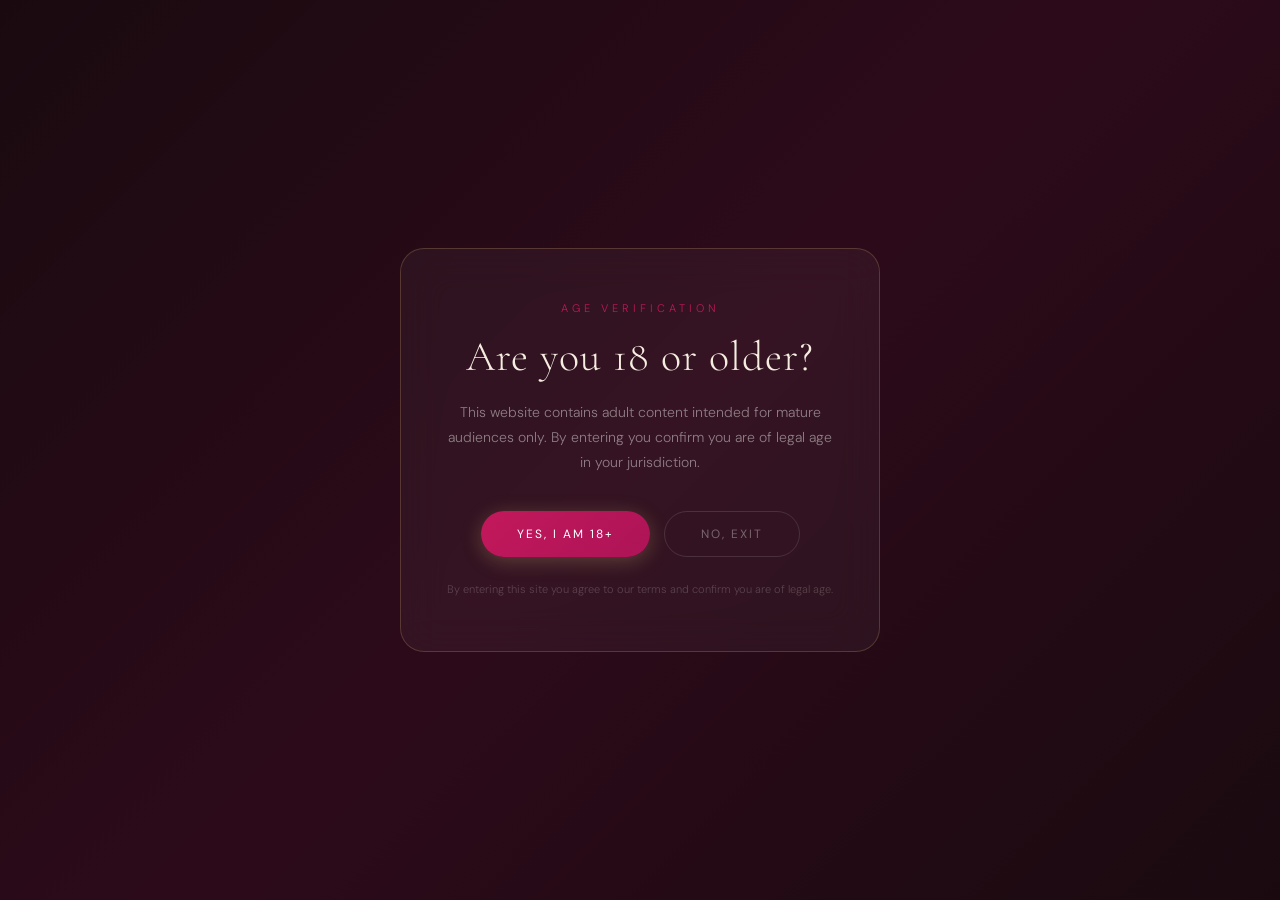
<file: index.html>
<!doctype html>
<html lang="en">
  <head>
    <meta charset="UTF-8" />
    <link rel="icon" type="image/svg+xml" href="/favicon.svg" />
    <link rel="icon" type="image/svg+xml" sizes="32x32" href="/favicon-32x32.svg" />
    <link rel="shortcut icon" href="/favicon.svg" />
    <link rel="apple-touch-icon" href="/icons/icon-192.png" />
    <link rel="manifest" href="/manifest.json" />
    <meta name="theme-color" content="#c2185b" />
    <meta name="apple-mobile-web-app-capable" content="yes" />
    <meta name="apple-mobile-web-app-status-bar-style" content="black-translucent" />
    <meta name="apple-mobile-web-app-title" content="Shree Soni" />
    <meta name="viewport" content="width=device-width, initial-scale=1.0" />

    <!-- PRIMARY SEO -->
    <title>Shree Soni | Indian Escort & Companion in Australia</title>
    <meta name="description" content="Shree Soni is a premium Indian escort and companion based in the Australia. Available for incall & outcall across Australia. Discreet, elegant and genuine GFE experience." />
    <meta name="keywords" content="escort Australia, Indian escort Australia, Indian call girl Australia, Indian Indian companion Australia, GFE Australia, outcall escort Australia, incall Asian escort Australia, escort near me Australia, luxury escort Australia, high class elite companion Australia, dinner date escort Australia, overnight escort Australia, travel companion Australia, FMTY escort Australia, desi escort Australia, desi call girl Australia, South Asian escort Australia, Indian girlfriend experience Australia, Indian Indian verified escort Australia, discreet escort Australia, genuine escort Australia, escort for couples Australia, independent escort Australia, premium escort Australia" />
    <meta name="robots" content="index, follow" />
    <meta name="author" content="Shree Soni" />
    <link rel="canonical" href="https://shree-soniescort.com" />

    <!-- GEO TARGETING - AUSTRALIA -->
    <meta name="geo.region" content="AU" />
    <meta name="geo.placename" content="Australia" />
    <meta name="geo.position" content="-33.8688;151.2093" />
    <meta name="ICBM" content="-33.8688, 151.2093" />
    <meta name="language" content="en-AU" />
    <meta name="content-language" content="en-AU" />

    <!-- OPEN GRAPH -->
    <meta property="og:type" content="website" />
    <meta property="og:url" content="https://shree-soniescort.com" />
    <meta property="og:title" content="Shree Soni | Indian Escort & Companion in Australia" />
    <meta property="og:description" content="Premium Indian escort based in the Australia. Offering GFE, incall & outcall across Australia. Discreet & genuine." />
    <meta property="og:image" content="https://shree-soniescort.com/og-image.jpg" />
    <meta property="og:locale" content="en_AU" />
    <meta property="og:site_name" content="Shree Soni AU" />

    <!-- TWITTER CARD -->
    <meta name="twitter:card" content="summary_large_image" />
    <meta name="twitter:title" content="Shree Soni | Indian Escort & Companion in Australia" />
    <meta name="twitter:description" content="Premium Indian escort based in the Australia. GFE, incall & outcall across Australia." />
    <meta name="twitter:image" content="https://shree-soniescort.com/og-image.jpg" />

    <!-- SCHEMA.ORG STRUCTURED DATA -->
    <script type="application/ld+json">
    {
      "@context": "https://schema.org",
      "@type": "Person",
      "name": "Shree Soni",
      "description": "Premium Indian escort and companion based in the Australia. Available for incall and outcall across Australia.",
      "url": "https://shree-soniescort.com",
      "address": {
        "@type": "PostalAddress",
        "addressCountry": "AU",
        "addressLocality": "Australia",
        "addressRegion": "New South Wales"
      },
      "knowsLanguage": ["en", "hi", "pa"],
      "nationality": "Indian",
      "workLocation": {
        "@type": "Place",
        "name": "Australia",
        "address": {
          "@type": "PostalAddress",
          "addressCountry": "AU"
        }
      }
    }
    </script>

    <!-- GOOGLE ANALYTICS -->
    <!-- Replace G-XXXXXXXXXX with your real Measurement ID from analytics.google.com -->
    <script async src="https://www.googletagmanager.com/gtag/js?id=G-XXXXXXXXXX"></script>
    <script>
      window.dataLayer = window.dataLayer || [];
      function gtag(){dataLayer.push(arguments);}
      gtag('js', new Date());
      gtag('config', 'G-XXXXXXXXXX');
    </script>

    <link rel="preconnect" href="https://fonts.googleapis.com" />
    <link rel="preconnect" href="https://fonts.gstatic.com" crossorigin />
    <link href="https://fonts.googleapis.com/css2?family=Cormorant+Garamond:ital,wght@0,300;0,400;0,500;0,600;1,300;1,400&family=DM+Sans:wght@300;400;500&display=swap" rel="stylesheet" />
    <script type="module" crossorigin src="/assets/index-D7etfpUv.js"></script>
    <link rel="stylesheet" crossorigin href="/assets/index--2WCZzsZ.css">
  </head>
  <body>
    <div id="root"></div>
    <script>
      var redirect = sessionStorage.getItem('redirect');
      if (redirect) {
        sessionStorage.removeItem('redirect');
        window.history.replaceState(null, null, redirect);
      }
    </script>
  </body>
</html>
</file>
<file: assets/index--2WCZzsZ.css>
.header{z-index:1000;background:#faf7f2f7;border-bottom:1px solid #c2185b26;width:100%;position:sticky;top:0}.header-inner{justify-content:space-between;align-items:center;max-width:1200px;margin:auto;padding:18px 28px;display:flex}.logo{letter-spacing:2px;color:#1a1a1a;font-family:Cormorant Garamond,serif;font-size:26px;font-style:italic;font-weight:400;text-decoration:none}.nav{align-items:center;gap:44px;display:flex}.nav a{color:#666;letter-spacing:3px;text-transform:uppercase;padding-bottom:3px;font-family:DM Sans,sans-serif;font-size:11px;font-weight:400;text-decoration:none;transition:color .25s;position:relative}.nav a:after{content:"";background:#c2185b;width:0;height:1px;transition:width .3s;position:absolute;bottom:0;left:0}.nav a:hover,.nav a.active{color:#c2185b}.nav a:hover:after,.nav a.active:after{width:100%}.nav-dropdown{position:relative}.nav-more{letter-spacing:3px;text-transform:uppercase;color:#666;cursor:pointer;-webkit-user-select:none;user-select:none;padding-bottom:14px;font-family:DM Sans,sans-serif;font-size:11px;transition:color .25s}.nav-more:hover{color:#c2185b}.dropdown-menu{z-index:200;padding-top:14px;position:absolute;top:100%;right:0}.dropdown-menu-inner{background:#fff;border:1px solid #c9a96e33;border-radius:14px;min-width:160px;padding:10px 0;animation:.18s both dropdown-in;box-shadow:0 12px 40px #0000001a}@keyframes dropdown-in{0%{opacity:0;transform:translateY(-8px)}to{opacity:1;transform:translateY(0)}}.dropdown-menu a{letter-spacing:2px;text-transform:uppercase;color:#555;padding:10px 20px;font-family:DM Sans,sans-serif;font-size:12px;text-decoration:none;transition:color .2s,background .2s;display:block}.dropdown-menu a:hover{color:#c2185b;background:#c9a96e0d}.hamburger{cursor:pointer;background:0 0;border:none;flex-direction:column;gap:5px;padding:4px;display:none}.hamburger span{transform-origin:50%;background:#333;width:24px;height:1.5px;transition:all .3s;display:block}.hamburger.active span:first-child{transform:translateY(6.5px)rotate(45deg)}.hamburger.active span:nth-child(2){opacity:0}.hamburger.active span:nth-child(3){transform:translateY(-6.5px)rotate(-45deg)}.mobile-menu{background:#fdf8f9;border-top:1px solid #c2185b26;max-height:0;transition:max-height .3s;display:none;overflow:hidden}.mobile-menu.show{max-height:400px;display:block}.mobile-menu-grid{grid-template-columns:1fr 1fr;padding:8px 0 12px;display:grid}.mobile-menu-grid a{text-align:center;color:#555;letter-spacing:2.5px;text-transform:uppercase;border-bottom:1px solid #c2185b14;padding:13px 20px;font-family:DM Sans,sans-serif;font-size:11px;text-decoration:none;transition:color .2s,background .2s}.mobile-menu-grid a:nth-child(odd){border-right:1px solid #c2185b14}.mobile-menu-grid a:nth-last-child(-n+2){border-bottom:none}.mobile-menu-grid a:hover,.mobile-menu-grid a.active{color:#c2185b;background:#c2185b0a}@media (width<=768px){.nav{display:none}.hamburger{display:flex}}.footer{-webkit-backdrop-filter:blur(12px);background:#ffffffbf;border-top:1px solid #c2185b33;width:100%;margin-top:auto}.footer-inner{max-width:1200px;margin:auto;padding:48px 28px 32px}.footer-top{justify-content:space-between;align-items:center;gap:24px;margin-bottom:36px;display:flex}.footer-logo{color:#1a1a1a;letter-spacing:2px;margin-bottom:6px;font-family:Cormorant Garamond,serif;font-size:32px;font-style:italic;font-weight:400}.footer-tagline{letter-spacing:3px;text-transform:uppercase;color:#c2185b;font-family:DM Sans,sans-serif;font-size:11px}.footer-nav{flex-wrap:wrap;justify-content:flex-end;gap:24px 36px;max-width:600px;display:flex}.footer-nav a{letter-spacing:3px;text-transform:uppercase;color:#888;font-family:DM Sans,sans-serif;font-size:11px;text-decoration:none;transition:color .25s}.footer-nav a:hover,.footer-nav a.active{color:#c2185b}.footer-divider{align-items:center;gap:16px;margin-bottom:28px;display:flex}.footer-divider:before,.footer-divider:after{content:"";background:linear-gradient(90deg,#0000,#c9a96e66,#0000);flex:1;height:1px}.footer-diamond{background:#c2185b;flex-shrink:0;width:6px;height:6px;transform:rotate(45deg)}.footer-bottom{flex-wrap:wrap;justify-content:space-between;align-items:center;gap:20px;display:flex}.footer-copy{color:#aaa;letter-spacing:.5px;font-family:DM Sans,sans-serif;font-size:12px}.footer-bottom-right{flex-direction:column;align-items:flex-end;gap:6px;display:flex}.footer-privacy{color:#c2185b;letter-spacing:.5px;font-family:DM Sans,sans-serif;font-size:12px;text-decoration:none;transition:opacity .2s}.footer-privacy:hover{opacity:.7}.footer-disclaimer{color:#bbb;text-align:right;max-width:380px;font-family:DM Sans,sans-serif;font-size:11px;line-height:1.6}@media (width<=640px){.footer-top{text-align:center;flex-direction:column;gap:20px}.footer-nav{flex-wrap:wrap;justify-content:center;gap:24px}.footer-bottom{text-align:center;flex-direction:column;gap:10px}.footer-disclaimer{text-align:center;max-width:100%}}.book-cta{z-index:999;color:#fff;cursor:pointer;letter-spacing:2px;text-transform:uppercase;background:#25d366;border:none;border-radius:100px;align-items:center;gap:10px;padding:14px 26px;font-family:DM Sans,sans-serif;font-size:12px;font-weight:400;text-decoration:none;transition:box-shadow .3s,transform .3s;display:flex;position:fixed;bottom:32px;right:32px;box-shadow:0 8px 32px #25d36659}.book-cta:hover{transform:translateY(-2px);box-shadow:0 12px 40px #25d36680}.book-cta-wa{flex-shrink:0;width:18px;height:18px}@media (width<=600px){.book-cta{padding:12px 20px;font-size:11px;bottom:20px;right:20px}}.age-gate{z-index:9999;background:linear-gradient(135deg,#1a0a10 0%,#2d0a1a 50%,#1a0a10 100%);justify-content:center;align-items:center;padding:20px;display:flex;position:fixed;inset:0}.age-gate-box{text-align:center;-webkit-backdrop-filter:blur(20px);backdrop-filter:blur(20px);background:#ffffff0a;border:1px solid #c9a96e40;border-radius:24px;width:100%;max-width:480px;padding:52px 40px;animation:.6s cubic-bezier(.22,1,.36,1) both age-in}@keyframes age-in{0%{opacity:0;transform:scale(.95)translateY(20px)}to{opacity:1;transform:scale(1)translateY(0)}}.age-gate-eyebrow{letter-spacing:4px;text-transform:uppercase;color:#c2185b;margin-bottom:16px;font-family:DM Sans,sans-serif;font-size:11px}.age-gate-box h2{color:#f5ede0;letter-spacing:1px;margin-bottom:18px;font-family:Cormorant Garamond,serif;font-size:42px;font-weight:300}.age-gate-sub{color:#ffffff73;margin-bottom:36px;font-family:DM Sans,sans-serif;font-size:14px;font-weight:300;line-height:1.8}.age-gate-btns{justify-content:center;gap:14px;margin-bottom:24px;display:flex}.age-gate-yes{color:#fff;letter-spacing:2px;text-transform:uppercase;cursor:pointer;background:linear-gradient(135deg,#c2185b,#ad1457);border:none;border-radius:100px;padding:14px 36px;font-family:DM Sans,sans-serif;font-size:12px;transition:box-shadow .3s,transform .3s;box-shadow:0 4px 20px #c9a96e4d}.age-gate-yes:hover{transform:translateY(-2px);box-shadow:0 8px 28px #c9a96e73}.age-gate-no{color:#ffffff59;letter-spacing:2px;text-transform:uppercase;cursor:pointer;background:0 0;border:1px solid #ffffff1f;border-radius:100px;padding:14px 36px;font-family:DM Sans,sans-serif;font-size:12px;transition:color .2s,border-color .2s}.age-gate-no:hover{color:#fff9;border-color:#ffffff40}.age-gate-disclaimer{color:#fff3;font-family:DM Sans,sans-serif;font-size:11px;line-height:1.6}.age-gate-sorry{color:#ffffff80;font-family:Cormorant Garamond,serif;font-size:22px;font-weight:300;line-height:1.7}@media (width<=480px){.age-gate-box{padding:36px 24px}.age-gate-box h2{font-size:32px}.age-gate-btns{flex-direction:column}}.loader{z-index:9998;background:linear-gradient(135deg,#1a0a10,#2d0a1a);justify-content:center;align-items:center;animation:.6s cubic-bezier(.22,1,.36,1) 1.8s both loader-out;display:flex;position:fixed;inset:0}@keyframes loader-out{to{opacity:0;pointer-events:none}}.loader-inner{text-align:center;animation:.7s cubic-bezier(.22,1,.36,1) both loader-in}@keyframes loader-in{0%{opacity:0;transform:translateY(16px)}to{opacity:1;transform:translateY(0)}}.loader-name{color:#f5ede0;letter-spacing:4px;margin-bottom:24px;font-family:Cormorant Garamond,serif;font-size:56px;font-style:italic;font-weight:300}.loader-bar{background:#c9a96e33;border-radius:100px;width:160px;height:1px;margin:0 auto 16px;overflow:hidden}.loader-fill{background:linear-gradient(90deg,#c2185b,#f5d99a);border-radius:100px;height:100%;animation:1.6s cubic-bezier(.22,1,.36,1) both loader-progress}@keyframes loader-progress{0%{width:0%}to{width:100%}}.loader-sub{letter-spacing:4px;text-transform:uppercase;color:#c9a96e99;font-family:DM Sans,sans-serif;font-size:11px}.back-to-top{z-index:998;-webkit-backdrop-filter:blur(10px);backdrop-filter:blur(10px);color:#c2185b;cursor:pointer;opacity:0;pointer-events:none;background:#ffffffd9;border:1px solid #c9a96e4d;border-radius:50%;justify-content:center;align-items:center;width:44px;height:44px;font-size:18px;transition:opacity .3s,transform .3s,box-shadow .3s;display:flex;position:fixed;bottom:32px;left:32px;transform:translateY(10px);box-shadow:0 4px 16px #00000014}.back-to-top.visible{opacity:1;pointer-events:all;transform:translateY(0)}.back-to-top:hover{transform:translateY(-2px);box-shadow:0 8px 24px #c9a96e40}@media (width<=600px){.back-to-top{width:38px;height:38px;font-size:16px;bottom:20px;left:20px}}.progress-bar{z-index:9999;background:linear-gradient(90deg,#c2185b,#f5d99a,#c2185b);border-radius:0 2px 2px 0;height:2px;transition:width .1s linear;position:fixed;top:0;left:0}.cookie-banner{z-index:9000;-webkit-backdrop-filter:blur(16px);backdrop-filter:blur(16px);white-space:nowrap;background:#1a1410f2;border:1px solid #c9a96e33;border-radius:100px;align-items:center;gap:20px;padding:14px 24px;animation:.4s cubic-bezier(.22,1,.36,1) both cookie-in;display:flex;position:fixed;bottom:24px;left:50%;transform:translate(-50%);box-shadow:0 8px 32px #00000040}@keyframes cookie-in{0%{opacity:0;transform:translate(-50%)translateY(16px)}to{opacity:1;transform:translate(-50%)translateY(0)}}.cookie-banner p{color:#ffffff8c;margin:0;font-family:DM Sans,sans-serif;font-size:12px;font-weight:300}.cookie-banner button{color:#fff;letter-spacing:1.5px;text-transform:uppercase;cursor:pointer;background:linear-gradient(135deg,#c2185b,#ad1457);border:none;border-radius:100px;flex-shrink:0;padding:8px 20px;font-family:DM Sans,sans-serif;font-size:11px;transition:box-shadow .2s}.cookie-banner button:hover{box-shadow:0 4px 16px #c9a96e66}@media (width<=600px){.cookie-banner{white-space:normal;text-align:center;border-radius:16px;flex-direction:column;width:calc(100% - 32px);bottom:80px}}.note-popup{z-index:8500;background:#fffffff7;border:1px solid #c9a96e40;border-radius:20px;align-items:flex-start;gap:14px;width:280px;padding:20px 20px 20px 16px;animation:.45s cubic-bezier(.22,1,.36,1) both note-in;display:flex;position:fixed;bottom:90px;right:32px;box-shadow:0 16px 48px #00000024}@keyframes note-in{0%{opacity:0;transform:translateY(20px)scale(.95)}to{opacity:1;transform:translateY(0)scale(1)}}.note-close{color:#bbb;cursor:pointer;background:0 0;border:none;font-size:13px;line-height:1;transition:color .2s;position:absolute;top:10px;right:12px}.note-close:hover{color:#888}.note-avatar{color:#fff;background:linear-gradient(135deg,#c2185b,#ad1457);border-radius:50%;flex-shrink:0;justify-content:center;align-items:center;width:42px;height:42px;font-family:Cormorant Garamond,serif;font-size:20px;font-style:italic;display:flex}.note-content{flex:1;padding-right:16px}.note-name{color:#1a1a1a;align-items:center;gap:6px;margin-bottom:4px;font-family:Cormorant Garamond,serif;font-size:16px;font-weight:500;display:flex}.note-online{background:#4caf7d;border-radius:50%;width:7px;height:7px;animation:2s infinite pulse-green;display:inline-block;box-shadow:0 0 0 2px #4caf7d33}.note-msg{color:#666;margin-bottom:14px;font-family:DM Sans,sans-serif;font-size:13.5px;font-weight:300;line-height:1.6}.note-btn{color:#fff;letter-spacing:1.5px;text-transform:uppercase;background:#25d366;border-radius:100px;padding:9px 18px;font-family:DM Sans,sans-serif;font-size:11px;text-decoration:none;transition:box-shadow .2s,transform .2s;display:inline-block;box-shadow:0 3px 12px #25d3664d}.note-btn:hover{transform:translateY(-1px);box-shadow:0 6px 18px #25d36666}@media (width<=600px){.note-popup{width:auto;bottom:80px;left:16px;right:16px}}.intro-page{max-width:1200px;min-height:100vh;margin:auto;padding:60px 20px 80px}.intro-hero{grid-template-columns:1fr 1fr;align-items:center;gap:80px;margin-bottom:100px;display:grid}.intro-text{text-align:left}.intro-eyebrow{letter-spacing:4px;text-transform:uppercase;color:#c2185b;margin-bottom:16px;font-family:DM Sans,sans-serif;font-size:11px}.intro-text h2{color:#1a1a1a;letter-spacing:1px;margin-bottom:30px;font-family:Cormorant Garamond,serif;font-size:54px;font-weight:300;line-height:1.1}.intro-text h2 em{color:#c2185b;font-style:italic}.intro-divider{align-items:center;gap:12px;margin-bottom:28px;display:flex}.intro-divider:after{content:"";background:linear-gradient(90deg,#f48fb1,#0000);flex:1;height:1px}.intro-divider-dot{background:#c2185b;border-radius:50%;flex-shrink:0;width:6px;height:6px}.intro-text p{color:#555;margin-bottom:18px;font-family:DM Sans,sans-serif;font-size:15.5px;font-weight:300;line-height:2}.intro-text h3{color:#1a1a1a;letter-spacing:.5px;margin:32px 0 14px;font-family:Cormorant Garamond,serif;font-size:24px;font-weight:400}.signature{color:#888;margin-top:36px;font-family:DM Sans,sans-serif;font-size:14px;font-style:italic;line-height:1.8}.signature span{color:#c2185b;margin-top:4px;font-family:Cormorant Garamond,serif;font-size:32px;font-style:italic;font-weight:300;display:block}.intro-image{-webkit-user-select:none;user-select:none;position:relative}.intro-image img{aspect-ratio:3/4;object-fit:cover;object-position:top;border-radius:2px 60px;width:100%;height:auto;display:block;box-shadow:0 20px 60px #0000001f}.intro-image .img-shield{z-index:1;cursor:default;border-radius:2px 60px;position:absolute;inset:0}.intro-image-badge{z-index:2;background:#ffffffeb;border:1px solid #c9a96e4d;border-radius:12px;padding:14px 20px;position:absolute;bottom:30px;left:-20px;box-shadow:0 8px 24px #00000014}.intro-image-badge p{letter-spacing:2px;text-transform:uppercase;color:#c2185b;margin:0 0 2px;font-family:DM Sans,sans-serif;font-size:11px}.intro-image-badge strong{color:#1a1a1a;font-family:Cormorant Garamond,serif;font-size:18px;font-weight:400}.marquee-strip{scrollbar-width:thin;scrollbar-color:#c2185b33 transparent;contain:layout style;background:#fff;border:1px solid #c2185b26;border-radius:12px;width:100%;margin-bottom:80px;padding:20px 24px;overflow:auto hidden;box-shadow:0 4px 20px #c2185b0f}.marquee-strip::-webkit-scrollbar{height:4px}.marquee-strip::-webkit-scrollbar-track{background:0 0}.marquee-strip::-webkit-scrollbar-thumb{background:#c2185b33;border-radius:4px}.marquee-track{will-change:transform;gap:40px;width:max-content;animation:30s linear infinite marquee-scroll;display:flex}.marquee-strip:hover .marquee-track{animation-play-state:paused}@keyframes marquee-scroll{0%{transform:translate(0)}to{transform:translate(-50%)}}.marquee-item{color:#555;letter-spacing:2px;white-space:nowrap;flex-shrink:0;font-family:Cormorant Garamond,serif;font-size:15px;font-style:italic}.timeline-section{margin:0 0 80px}.timeline-eyebrow{letter-spacing:4px;text-transform:uppercase;color:#c2185b;text-align:center;margin-bottom:12px;font-family:DM Sans,sans-serif;font-size:11px}.timeline-title{color:#1a1a1a;text-align:center;letter-spacing:1px;margin-bottom:48px;font-family:Cormorant Garamond,serif;font-size:38px;font-weight:300}.timeline{flex-direction:column;max-width:700px;margin:0 auto;display:flex}.timeline-item{grid-template-columns:90px 32px 1fr;align-items:flex-start;gap:0 20px;display:grid}.timeline-left{text-align:right;padding-top:2px}.timeline-time{color:#c2185b;white-space:nowrap;font-family:Cormorant Garamond,serif;font-size:15px;font-style:italic}.timeline-center{flex-direction:column;align-items:center;display:flex}.timeline-dot{background:#c2185b;border:2px solid #fff;border-radius:50%;flex-shrink:0;width:12px;height:12px;margin-top:4px;box-shadow:0 0 0 3px #c9a96e40}.timeline-line{background:linear-gradient(#c9a96e66,#c9a96e1a);flex:1;width:1px;min-height:48px;margin:6px 0}.timeline-right{padding-bottom:36px}.timeline-right h4{color:#1a1a1a;letter-spacing:.3px;margin-bottom:6px;font-family:Cormorant Garamond,serif;font-size:20px;font-weight:400}.timeline-right p{color:#666;font-family:DM Sans,sans-serif;font-size:14px;font-weight:300;line-height:1.8}.intro-cta{text-align:center;background:linear-gradient(135deg,#1a0a10 0%,#2d0a1a 100%);border-radius:24px;margin-top:80px;padding:64px 32px;position:relative;overflow:hidden}.intro-cta:before{content:"";pointer-events:none;background:radial-gradient(#c9a96e1f 0%,#0000 70%);position:absolute;inset:0}.intro-cta-eyebrow{letter-spacing:4px;text-transform:uppercase;color:#c9a96eb3;margin-bottom:16px;font-family:DM Sans,sans-serif;font-size:11px}.intro-cta h3{color:#f5ede0;letter-spacing:1px;margin-bottom:16px;font-family:Cormorant Garamond,serif;font-size:44px;font-weight:300;line-height:1.2}.intro-cta>p{color:#ffffff73;margin-bottom:36px;font-family:DM Sans,sans-serif;font-size:15px;font-weight:300;line-height:1.8}.intro-cta-btns{flex-wrap:wrap;justify-content:center;gap:14px;display:flex}.intro-cta-primary{color:#fff;letter-spacing:2px;text-transform:uppercase;background:linear-gradient(135deg,#c2185b,#ad1457);border-radius:100px;padding:14px 36px;font-family:DM Sans,sans-serif;font-size:12px;text-decoration:none;transition:transform .3s,box-shadow .3s;box-shadow:0 4px 20px #c9a96e59}.intro-cta-primary:hover{transform:translateY(-2px);box-shadow:0 8px 28px #c9a96e80}.intro-cta-secondary{color:#ffffff8c;letter-spacing:2px;text-transform:uppercase;background:0 0;border:1px solid #ffffff26;border-radius:100px;padding:14px 36px;font-family:DM Sans,sans-serif;font-size:12px;text-decoration:none;transition:color .3s,border-color .3s}.intro-cta-secondary:hover{color:#ffffffd9;border-color:#ffffff59}.last-seen-badge{z-index:2;color:#444;letter-spacing:.5px;background:#ffffffeb;border:1px solid #4caf7d4d;border-radius:100px;align-items:center;gap:8px;padding:8px 16px;font-family:DM Sans,sans-serif;font-size:12px;display:flex;position:absolute;top:24px;right:-16px;box-shadow:0 4px 16px #00000014}.last-seen-dot{background:#4caf7d;border-radius:50%;flex-shrink:0;width:8px;height:8px;animation:2s infinite pulse-green;box-shadow:0 0 0 3px #4caf7d33}.trust-section{text-align:center;margin:0 0 80px}.trust-eyebrow{letter-spacing:4px;text-transform:uppercase;color:#c2185b;margin-bottom:24px;font-family:DM Sans,sans-serif;font-size:11px}.trust-badges{flex-wrap:wrap;justify-content:center;gap:12px;display:flex}.trust-badge{color:#444;background:#ffffffb3;border:1px solid #c9a96e33;border-radius:100px;align-items:center;gap:8px;padding:10px 20px;font-family:DM Sans,sans-serif;font-size:13px;font-weight:400;transition:transform .25s,box-shadow .25s;display:flex;box-shadow:0 2px 12px #b48c3c0f}.trust-badge:hover{transform:translateY(-2px);box-shadow:0 6px 20px #b48c3c1f}.trust-icon{font-size:15px}.section-divider{align-items:center;gap:16px;margin:0 0 80px;display:flex}.section-divider:before,.section-divider:after{content:"";background:linear-gradient(90deg,#0000,#f48fb1,#0000);flex:1;height:1px}.section-divider-diamond{background:#c2185b;flex-shrink:0;width:8px;height:8px;transform:rotate(45deg)}.intro-info{grid-template-columns:1fr 1fr;align-items:center;gap:80px;display:grid}.info-text-side{order:2}.info-image-side{-webkit-user-select:none;user-select:none;order:1;position:relative}.info-image-side img{aspect-ratio:3/4;object-fit:cover;object-position:top;border-radius:60px 2px;width:100%;height:auto;display:block;box-shadow:0 20px 60px #0000001f}.info-image-side .img-shield{z-index:1;cursor:default;border-radius:60px 2px;position:absolute;inset:0}.info-title{color:#1a1a1a;letter-spacing:1px;margin-bottom:8px;font-family:Cormorant Garamond,serif;font-size:42px;font-weight:300}.info-eyebrow{letter-spacing:4px;text-transform:uppercase;color:#c2185b;margin-bottom:32px;font-family:DM Sans,sans-serif;font-size:11px}.info-grid{background:#ffffff8c;border:1px solid #c9a96e33;border-radius:14px;grid-template-columns:1fr 1fr;gap:0;display:grid;overflow:hidden;box-shadow:0 4px 30px #b48c3c0f}.info-cell{color:#444;border-bottom:1px solid #c9a96e1f;border-right:1px solid #c9a96e1f;padding:14px 18px;font-family:DM Sans,sans-serif;font-size:14px;line-height:1.7}.info-cell:nth-child(2n){border-right:none}.info-cell:nth-last-child(-n+2){border-bottom:none}.info-cell.full{border-right:none;grid-column:span 2}.info-cell label{letter-spacing:2.5px;text-transform:uppercase;color:#c2185b;margin-bottom:3px;font-size:10px;font-weight:500;display:block}.why-section{text-align:center;margin:80px 0 60px}.why-eyebrow{letter-spacing:4px;text-transform:uppercase;color:#c2185b;margin-bottom:12px;font-family:DM Sans,sans-serif;font-size:11px}.why-title{color:#1a1a1a;letter-spacing:1px;margin-bottom:40px;font-family:Cormorant Garamond,serif;font-size:38px;font-weight:300}.why-cards{grid-template-columns:repeat(3,1fr);gap:20px;display:grid}.why-card{background:#ffffffa6;border:1px solid #c2185b33;border-radius:18px;padding:36px 26px;transition:transform .3s,box-shadow .3s;box-shadow:0 4px 20px #c2185b0f}.why-card:hover{transform:translateY(-5px);box-shadow:0 16px 40px #c2185b21}.why-icon{color:#c2185b;margin-bottom:16px;font-size:22px;display:block}.why-card h4{color:#1a1a1a;letter-spacing:.5px;margin-bottom:12px;font-family:Cormorant Garamond,serif;font-size:22px;font-weight:400}.why-card p{color:#666;font-family:DM Sans,sans-serif;font-size:14px;font-weight:300;line-height:1.8}.avail-banner{background:#ffffffb3;border:1px solid #c2185b40;border-radius:100px;justify-content:center;align-items:center;gap:12px;max-width:fit-content;margin:0 auto 80px;padding:14px 28px;display:flex;box-shadow:0 4px 20px #c2185b14}.avail-dot{background:#4caf7d;border-radius:50%;flex-shrink:0;width:8px;height:8px;animation:2s infinite pulse-green;box-shadow:0 0 0 3px #4caf7d40}@keyframes pulse-green{0%,to{box-shadow:0 0 0 3px #4caf7d40}50%{box-shadow:0 0 0 7px #4caf7d14}}.avail-banner p{letter-spacing:1.5px;text-transform:uppercase;color:#666;margin:0;font-family:DM Sans,sans-serif;font-size:12px}@media (width<=900px){.intro-page{padding:40px 16px 60px}.intro-hero,.intro-info{grid-template-columns:1fr;gap:36px;margin-bottom:60px}.why-cards{grid-template-columns:1fr}.why-title{font-size:30px}.avail-banner{margin-bottom:50px;padding:12px 20px}.avail-banner p{letter-spacing:1px;font-size:10px}.timeline-title{font-size:28px}.timeline-item{grid-template-columns:70px 24px 1fr}.intro-cta h3{font-size:32px}.intro-cta{padding:48px 24px}.intro-text h2{font-size:38px}.intro-image img{aspect-ratio:4/3;border-radius:2px 40px}.intro-image .img-shield{border-radius:2px 40px}.intro-image-badge{bottom:16px;left:10px}.last-seen-badge{top:16px;right:10px}.info-image-side{order:1}.info-text-side{order:2}.info-image-side img{aspect-ratio:4/3;border-radius:40px 2px}.info-image-side .img-shield{border-radius:40px 2px}.info-title{font-size:32px}.section-divider{margin:0 0 50px}}@media (width<=600px){.intro-text h2{font-size:30px}.intro-text p{font-size:14.5px}.intro-image img{aspect-ratio:1;border-radius:2px 30px}.intro-image .img-shield{border-radius:2px 30px}.intro-image-badge{padding:10px 14px;bottom:12px;left:8px}.info-image-side img{aspect-ratio:1;border-radius:30px 2px}.info-image-side .img-shield{border-radius:30px 2px}.info-title{font-size:28px}.info-grid{grid-template-columns:1fr}.info-cell{border-right:none}.info-cell.full{grid-column:span 1}.info-cell:nth-last-child(-n+2){border-bottom:1px solid #c9a96e1f}.info-cell:last-child{border-bottom:none}}.carousel{aspect-ratio:3/4;-webkit-user-select:none;user-select:none;border-radius:2px 60px;width:100%;position:relative;overflow:hidden;box-shadow:0 20px 60px #00000024}.carousel-track{cursor:grab;width:100%;height:100%;position:relative}.carousel-track:active{cursor:grabbing}.carousel-slide{opacity:0;pointer-events:none;transition:opacity .7s cubic-bezier(.22,1,.36,1);position:absolute;inset:0}.carousel-slide.active{opacity:1;pointer-events:all;z-index:2}.carousel-slide img{object-fit:cover;object-position:top;width:100%;height:100%;display:block}.carousel-btn{z-index:10;-webkit-backdrop-filter:blur(8px);backdrop-filter:blur(8px);color:#fff;cursor:pointer;background:#ffffff26;border:1px solid #fff3;border-radius:50%;justify-content:center;align-items:center;width:44px;height:44px;font-size:28px;line-height:1;transition:background .2s,transform .2s;display:flex;position:absolute;top:50%;transform:translateY(-50%)}.carousel-btn:hover{background:#ffffff47;transform:translateY(-50%)scale(1.05)}.carousel-btn-prev{left:14px}.carousel-btn-next{right:14px}.carousel-dots{z-index:10;gap:7px;display:flex;position:absolute;bottom:16px;left:50%;transform:translate(-50%)}.carousel-dot{cursor:pointer;background:#fff6;border:none;border-radius:50%;width:6px;height:6px;padding:0;transition:background .3s,transform .3s}.carousel-dot.active{background:#c2185b;transform:scale(1.4)}@media (width<=900px){.carousel{aspect-ratio:4/3;border-radius:2px 40px}}@media (width<=600px){.carousel{aspect-ratio:1;border-radius:2px 30px}.carousel-btn{width:36px;height:36px;font-size:22px}}.gallery-page{max-width:1200px;min-height:100vh;margin:auto;padding:60px 20px 80px}.gallery-hero{text-align:center;margin-bottom:52px}.gallery-eyebrow{letter-spacing:4px;text-transform:uppercase;color:#c2185b;margin-bottom:14px;font-family:DM Sans,sans-serif;font-size:11px}.gallery-title{text-align:center;color:#1a1a1a;letter-spacing:2px;margin-bottom:10px;font-family:Cormorant Garamond,serif;font-size:52px;font-weight:300}.gallery-hero-line{justify-content:center;align-items:center;gap:14px;margin-bottom:20px;display:flex}.gallery-hero-line span{background:linear-gradient(90deg,#0000,#c2185b);width:50px;height:1px}.gallery-hero-line span:last-child{background:linear-gradient(270deg,#0000,#c2185b)}.gallery-hero-line em{color:#c2185b;letter-spacing:2px;font-family:Cormorant Garamond,serif;font-size:14px;font-style:italic}.gallery-subtitle{color:#666;max-width:520px;margin:0 auto 24px;font-family:DM Sans,sans-serif;font-size:15px;font-weight:300;line-height:1.85}.gallery-counter{-webkit-backdrop-filter:blur(10px);backdrop-filter:blur(10px);background:#ffffffb3;border:1px solid #c9a96e33;border-radius:100px;align-items:baseline;gap:8px;padding:8px 20px;display:inline-flex}.gallery-counter-num{color:#c2185b;font-family:Cormorant Garamond,serif;font-size:24px;font-weight:300}.gallery-counter-label{letter-spacing:2px;text-transform:uppercase;color:#888;font-family:DM Sans,sans-serif;font-size:11px}.gallery-grid{grid-template-columns:repeat(4,1fr);grid-auto-rows:220px;gap:14px;margin-bottom:80px;display:grid}.gallery-item{-webkit-user-select:none;user-select:none;border-radius:8px;height:100%;position:relative;overflow:hidden}.img-shield{z-index:1;cursor:default;position:absolute;inset:0}.gallery-overlay{z-index:2;opacity:0;pointer-events:none;background:linear-gradient(135deg,#c9a96e40,#1a14104d);justify-content:center;align-items:center;transition:opacity .35s;display:flex;position:absolute;inset:0}.gallery-item:hover .gallery-overlay{opacity:1}.gallery-overlay-icon{color:#fffc;font-size:24px;transition:transform .35s cubic-bezier(.22,1,.36,1);transform:scale(.7)}.gallery-item:hover .gallery-overlay-icon{transform:scale(1)}.gallery-item.big-left,.gallery-item.big-right{grid-area:span 2/span 2}.gallery-item img{object-fit:cover;border-radius:8px;width:100%;height:100%;transition:transform .5s cubic-bezier(.22,1,.36,1);display:block}.gallery-item:hover img{transform:scale(1.06)}.gallery-cta{text-align:center;background:linear-gradient(135deg,#1a0a10,#2d0a1a);border-radius:24px;padding:64px 32px;position:relative;overflow:hidden}.gallery-cta:before{content:"";pointer-events:none;background:radial-gradient(#c9a96e1a 0%,#0000 70%);position:absolute;inset:0}.gallery-cta-eyebrow{letter-spacing:4px;text-transform:uppercase;color:#c9a96eb3;margin-bottom:14px;font-family:DM Sans,sans-serif;font-size:11px}.gallery-cta h3{color:#f5ede0;letter-spacing:1px;margin-bottom:12px;font-family:Cormorant Garamond,serif;font-size:42px;font-weight:300}.gallery-cta>p{color:#fff6;margin-bottom:32px;font-family:DM Sans,sans-serif;font-size:15px;font-weight:300}.gallery-cta-btns{flex-wrap:wrap;justify-content:center;gap:14px;display:flex}.gallery-cta-primary{color:#fff;letter-spacing:2px;text-transform:uppercase;background:linear-gradient(135deg,#c2185b,#ad1457);border-radius:100px;padding:14px 36px;font-family:DM Sans,sans-serif;font-size:12px;text-decoration:none;transition:transform .3s,box-shadow .3s;box-shadow:0 4px 20px #c9a96e59}.gallery-cta-primary:hover{transform:translateY(-2px);box-shadow:0 8px 28px #c9a96e80}.gallery-cta-secondary{color:#ffffff80;letter-spacing:2px;text-transform:uppercase;background:0 0;border:1px solid #ffffff26;border-radius:100px;padding:14px 36px;font-family:DM Sans,sans-serif;font-size:12px;text-decoration:none;transition:color .3s,border-color .3s}.gallery-cta-secondary:hover{color:#ffffffd9;border-color:#ffffff59}@media (width<=900px){.gallery-grid{grid-template-columns:repeat(2,1fr);grid-auto-rows:200px}.gallery-item.big-left,.gallery-item.big-right{grid-area:span 2/span 2}.gallery-title{font-size:38px}.gallery-cta h3{font-size:32px}}@media (width<=600px){.gallery-page{padding:40px 16px 60px}.gallery-grid{grid-template-columns:repeat(2,1fr);grid-auto-rows:220px;gap:8px}.gallery-item.big-left,.gallery-item.big-right{grid-area:span 2/span 2}.gallery-title{font-size:32px}.gallery-cta{padding:44px 20px}.gallery-cta h3{font-size:28px}}.date-page{max-width:860px;min-height:100vh;margin:auto;padding:70px 20px 90px}.date-hero{text-align:center;margin-bottom:64px}.date-eyebrow{letter-spacing:4px;text-transform:uppercase;color:#c2185b;margin-bottom:16px;font-family:DM Sans,sans-serif;font-size:11px}.date-hero h2{color:#1a1a1a;letter-spacing:2px;margin-bottom:10px;font-family:Cormorant Garamond,serif;font-size:52px;font-weight:300;line-height:1.15}.date-hero-line{justify-content:center;align-items:center;gap:14px;margin-bottom:28px;display:flex}.date-hero-line span{background:linear-gradient(90deg,#0000,#c2185b);width:60px;height:1px}.date-hero-line span:last-child{background:linear-gradient(270deg,#0000,#c2185b)}.date-hero-line em{color:#c2185b;letter-spacing:2px;font-family:Cormorant Garamond,serif;font-size:15px;font-style:italic}.date-intro{color:#555;max-width:620px;margin:0 auto;font-family:DM Sans,sans-serif;font-size:15.5px;font-weight:300;line-height:2}.date-quote{text-align:center;background:linear-gradient(135deg,#c9a96e12,#ffffff80);border:1px solid #c9a96e2e;border-radius:20px;margin-bottom:56px;padding:48px 40px;position:relative}.date-quote-mark{color:#c2185b40;margin-bottom:20px;font-family:Cormorant Garamond,serif;font-size:100px;font-weight:300;line-height:.6}.date-quote p{color:#444;letter-spacing:.3px;max-width:580px;margin:0 auto;font-family:Cormorant Garamond,serif;font-size:22px;font-style:italic;font-weight:300;line-height:1.8}.date-section-title{letter-spacing:4px;text-transform:uppercase;color:#c2185b;text-align:center;margin-bottom:28px;font-family:Cormorant Garamond,serif;font-size:13px}.date-cards{grid-template-columns:repeat(3,1fr);gap:16px;margin-bottom:64px;display:grid}.date-card{-webkit-backdrop-filter:blur(10px);backdrop-filter:blur(10px);text-align:center;background:#ffffffa6;border:1px solid #c2185b33;border-radius:16px;padding:28px 22px;transition:transform .3s,box-shadow .3s;box-shadow:0 4px 20px #c2185b0f}.date-card:hover{transform:translateY(-4px);box-shadow:0 12px 36px #c2185b1f}.date-card-icon{margin-bottom:14px;font-size:28px;display:block}.date-card h4{color:#1a1a1a;letter-spacing:.5px;margin-bottom:10px;font-family:Cormorant Garamond,serif;font-size:20px;font-weight:400}.date-card p{color:#666;font-family:DM Sans,sans-serif;font-size:13.5px;font-weight:300;line-height:1.75}.date-etiquette{-webkit-backdrop-filter:blur(12px);backdrop-filter:blur(12px);background:#ffffffa6;border:1px solid #c2185b38;border-radius:20px;margin-bottom:56px;padding:44px 48px;box-shadow:0 4px 30px #c2185b12}.date-etiquette-title{color:#1a1a1a;letter-spacing:1px;margin-bottom:6px;font-family:Cormorant Garamond,serif;font-size:32px;font-weight:300}.date-etiquette-sub{letter-spacing:3px;text-transform:uppercase;color:#c2185b;margin-bottom:32px;font-family:DM Sans,sans-serif;font-size:12px}.etiquette-list{flex-direction:column;gap:0;display:flex}.etiquette-item{border-bottom:1px solid #c2185b1a;align-items:flex-start;gap:18px;padding:16px 0;display:flex}.etiquette-item:last-child{border-bottom:none;padding-bottom:0}.etiquette-item:first-child{padding-top:0}.etiquette-num{color:#c2185b;min-width:28px;font-family:Cormorant Garamond,serif;font-size:22px;font-weight:300;line-height:1.4}.etiquette-item div h5{color:#1a1a1a;letter-spacing:.3px;margin-bottom:4px;font-family:Cormorant Garamond,serif;font-size:18px;font-weight:400}.etiquette-item div p{color:#666;font-family:DM Sans,sans-serif;font-size:14px;font-weight:300;line-height:1.75}.date-closing{text-align:center;background:linear-gradient(135deg,#c9a96e14,#ffffff80);border:1px solid #c2185b40;border-radius:20px;padding:48px 32px;box-shadow:0 4px 24px #c2185b0f}.date-closing h3{color:#1a1a1a;letter-spacing:1px;margin-bottom:14px;font-family:Cormorant Garamond,serif;font-size:36px;font-weight:300}.date-closing p{color:#666;max-width:500px;margin:0 auto 28px;font-family:DM Sans,sans-serif;font-size:15px;font-weight:300;line-height:1.9}.date-closing-sig{color:#c2185b;font-family:Cormorant Garamond,serif;font-size:28px;font-style:italic;font-weight:300}@media (width<=768px){.date-hero h2{font-size:38px}.date-cards{grid-template-columns:1fr;gap:12px}.date-etiquette{padding:28px 22px}.date-closing{padding:36px 20px}.date-closing h3{font-size:28px}}@media (width<=480px){.date-hero h2{font-size:30px}.date-page{padding:50px 16px 70px}}.rates-page{max-width:820px;min-height:100vh;margin:auto;padding:70px 20px 80px}.rates-profile-img{border:1px solid #c2185b66;border-radius:120px;width:220px;height:280px;margin:0 auto 40px;position:relative;overflow:hidden;box-shadow:0 8px 40px #c2185b26}.rates-profile-img img{object-fit:cover;object-position:top;width:100%;height:100%}.rates-profile-overlay{text-align:center;background:linear-gradient(#0000,#1a1410b3);padding:20px 0 12px;position:absolute;bottom:0;left:0;right:0}.rates-profile-overlay span{letter-spacing:2px;color:#c9a96ed9;text-transform:lowercase;font-family:Cormorant Garamond,serif;font-size:12px}.rates-hero{text-align:center;margin-bottom:56px}.rates-hero h2{letter-spacing:3px;color:#1a1a1a;margin-bottom:10px;font-family:Cormorant Garamond,serif;font-size:52px;font-weight:300;line-height:1.15}.rates-hero-line{justify-content:center;align-items:center;gap:14px;margin-bottom:28px;display:flex}.rates-hero-line span{background:linear-gradient(90deg,#0000,#c2185b);width:60px;height:1px}.rates-hero-line span:last-child{background:linear-gradient(270deg,#0000,#c2185b)}.rates-hero-line em{color:#c2185b;letter-spacing:2px;text-transform:uppercase;font-family:Cormorant Garamond,serif;font-size:15px;font-style:italic}.rates-intro{color:#555;max-width:600px;margin:0 auto;font-family:DM Sans,sans-serif;font-size:15.5px;line-height:2}.rates-divider{align-items:center;gap:16px;margin:44px 0;display:flex}.rates-divider:before,.rates-divider:after{content:"";background:linear-gradient(90deg,#0000,#f48fb1,#0000);flex:1;height:1px}.rates-divider-diamond{background:#c2185b;flex-shrink:0;width:7px;height:7px;transform:rotate(45deg)}.deposit-card{background:#fff;border:1px solid #c2185b4d;border-radius:16px;margin-bottom:52px;padding:32px 36px;box-shadow:0 4px 20px #c2185b12}.deposit-card-title{letter-spacing:3px;text-transform:uppercase;color:#c2185b;margin-bottom:20px;font-family:Cormorant Garamond,serif;font-size:13px}.deposit-row{color:#444;border-bottom:1px solid #c2185b1f;align-items:flex-start;gap:14px;padding:12px 0;font-family:DM Sans,sans-serif;font-size:14.5px;line-height:1.75;display:flex}.deposit-row:last-child{border-bottom:none;padding-bottom:0}.deposit-row--notice{background:#c2185b0f;border-radius:8px;align-items:flex-start;margin-top:4px;padding:18px 16px;border-bottom:none!important}.deposit-notice-body{flex-direction:column;gap:10px;display:flex}.deposit-notice-title{color:#ad1457;letter-spacing:.5px;margin:0;font-family:Cormorant Garamond,serif;font-size:16px;font-weight:500}.deposit-notice-body>p{color:#555;margin:0;font-family:DM Sans,sans-serif;font-size:14px;line-height:1.75}.deposit-notice-list{flex-direction:column;gap:8px;margin:0;padding-left:18px;display:flex}.deposit-notice-list li{color:#555;font-family:DM Sans,sans-serif;font-size:14px;line-height:1.75}.deposit-notice-list li strong{color:#333;font-weight:500}.deposit-notice-footer{color:#888;border-top:1px solid #c2185b33;padding-top:10px;font-family:Cormorant Garamond,serif;font-size:15px;font-style:italic;margin:0!important}.payment-methods{flex-direction:column;gap:12px;width:100%;display:flex}.payment-methods-title{color:#ad1457;letter-spacing:.5px;margin:0;font-family:Cormorant Garamond,serif;font-size:15px;font-weight:500}.payment-methods-grid{flex-wrap:wrap;gap:8px;display:flex}.payment-badge{color:#444;white-space:nowrap;background:#c2185b1a;border:1px solid #c2185b4d;border-radius:20px;padding:5px 14px;font-family:DM Sans,sans-serif;font-size:13px}.deposit-row:first-of-type{padding-top:0}.deposit-icon{flex-shrink:0;margin-top:2px;font-size:16px}.rates-section-label{text-align:center;margin-bottom:32px}.rates-section-label h3{color:#1a1a1a;letter-spacing:1.5px;margin-bottom:6px;font-family:Cormorant Garamond,serif;font-size:34px;font-weight:300}.rates-section-label p{letter-spacing:3px;text-transform:uppercase;color:#aaa;font-family:DM Sans,sans-serif;font-size:12px}.rates-list{background:#fff;border:1px solid #c2185b33;border-radius:16px;flex-direction:column;gap:0;margin-bottom:40px;display:flex;overflow:hidden;box-shadow:0 4px 20px #c2185b14}.rate-row{border-bottom:1px solid #c2185b1a;justify-content:space-between;align-items:center;gap:12px;padding:18px 32px;transition:background .25s;display:flex}.rate-row:last-child{border-bottom:none}.rate-row:hover{background:#c2185b0f}.rate-row.preferred{background:linear-gradient(90deg,#c9a96e12,#ffffff4d)}.rate-duration{color:#333;flex-direction:column;gap:3px;font-family:DM Sans,sans-serif;font-size:15px;font-weight:400;display:flex}.rate-tag{color:#c2185b;letter-spacing:.5px;font-size:11px;font-style:italic}.rate-price{color:#ad1457;white-space:nowrap;font-family:Cormorant Garamond,serif;font-size:22px;font-weight:500}.rate-price.small{color:#999;font-family:DM Sans,sans-serif;font-size:15px;font-weight:300}.rates-ticker{scrollbar-width:thin;scrollbar-color:#c2185b33 transparent;background:#fff;border:1px solid #c2185b26;border-radius:12px;width:100%;margin-bottom:52px;padding:20px 24px;overflow:auto hidden;box-shadow:0 4px 20px #c2185b0f}.rates-ticker::-webkit-scrollbar{height:4px}.rates-ticker::-webkit-scrollbar-track{background:0 0}.rates-ticker::-webkit-scrollbar-thumb{background:#c2185b33;border-radius:4px}.rates-ticker-track{gap:48px;width:max-content;animation:35s linear infinite marquee-scroll;display:flex}.rates-ticker:hover .rates-ticker-track{animation-play-state:paused}.rates-ticker-item{color:#555;white-space:nowrap;letter-spacing:.5px;flex-shrink:0;font-family:Cormorant Garamond,serif;font-size:15px}.rates-ticker-item em{color:#333;font-style:italic}.rates-ticker-dot{color:#c2185b;margin-left:48px;font-size:10px}.included-section{margin-bottom:40px}.included-eyebrow{letter-spacing:4px;text-transform:uppercase;color:#c2185b;text-align:center;margin-bottom:20px;font-family:DM Sans,sans-serif;font-size:11px}.included-grid{grid-template-columns:repeat(3,1fr);gap:12px;display:grid}.included-item{-webkit-backdrop-filter:blur(8px);backdrop-filter:blur(8px);background:#fff9;border:1px solid #c2185b26;border-radius:12px;align-items:center;gap:12px;padding:14px 18px;transition:transform .25s,box-shadow .25s;display:flex}.included-item:hover{transform:translateY(-2px);box-shadow:0 8px 24px #c2185b1a}.included-item span{flex-shrink:0;font-size:18px}.included-item p{color:#555;margin:0;font-family:DM Sans,sans-serif;font-size:13.5px;font-weight:300;line-height:1.5}.rates-notes{grid-template-columns:1fr 1fr;gap:14px;margin-bottom:40px;display:grid}.rates-note{-webkit-backdrop-filter:blur(8px);backdrop-filter:blur(8px);color:#555;background:#fff9;border:1px solid #c2185b2e;border-radius:12px;padding:18px 20px;font-family:DM Sans,sans-serif;font-size:14px;line-height:1.75}.rates-note strong{color:#333;font-weight:500}.couples-box{text-align:center;background:linear-gradient(135deg,#c9a96e1a 0%,#fff9 100%);border:1px solid #c2185b59;border-radius:16px;padding:36px 28px;box-shadow:0 4px 24px #c2185b12}.couples-box h4{color:#1a1a1a;letter-spacing:1px;margin-bottom:10px;font-family:Cormorant Garamond,serif;font-size:28px;font-weight:300}.couples-box p{color:#555;font-family:DM Sans,sans-serif;font-size:15px;line-height:1.8}.couples-box strong{color:#ad1457;font-weight:500}@media (width<=600px){.rates-hero h2{font-size:38px}.deposit-card{padding:24px 20px}.rate-row{padding:16px 20px}.rate-price{font-size:19px}.rates-notes{grid-template-columns:1fr}.included-grid{grid-template-columns:1fr 1fr}.rates-section-label h3{font-size:28px}}.booking-steps{color:var(--text-muted,#bbb);flex-direction:column;gap:.35rem;margin:.5rem 0 0 1.2rem;padding:0;font-size:.92rem;display:flex}.np-page{max-width:900px;min-height:100vh;margin:auto;padding:70px 20px 90px}.np-hero{text-align:center;margin-bottom:60px}.np-eyebrow{letter-spacing:4px;text-transform:uppercase;color:#c2185b;margin-bottom:14px;font-family:DM Sans,sans-serif;font-size:11px}.np-hero h2{color:#1a1a1a;letter-spacing:2px;margin-bottom:10px;font-family:Cormorant Garamond,serif;font-size:52px;font-weight:300;line-height:1.15}.np-hero-line{justify-content:center;align-items:center;gap:14px;margin-bottom:24px;display:flex}.np-hero-line span{background:linear-gradient(90deg,#0000,#c2185b);width:50px;height:1px}.np-hero-line span:last-child{background:linear-gradient(270deg,#0000,#c2185b)}.np-hero-line em{color:#c2185b;letter-spacing:2px;font-family:Cormorant Garamond,serif;font-size:14px;font-style:italic}.np-intro{color:#555;max-width:600px;margin:0 auto;font-family:DM Sans,sans-serif;font-size:15.5px;font-weight:300;line-height:2}.np-section-label{letter-spacing:4px;text-transform:uppercase;color:#c2185b;text-align:center;margin-bottom:28px;font-family:DM Sans,sans-serif;font-size:11px}.contact-grid{grid-template-columns:repeat(3,1fr);gap:16px;margin-bottom:36px;display:grid}.contact-card{text-align:center;background:#ffffffa6;border:1px solid #c9a96e33;border-radius:18px;padding:32px 24px;box-shadow:0 4px 20px #b48c3c0f}.contact-icon{margin-bottom:14px;font-size:28px;display:block}.contact-card h4{color:#1a1a1a;margin-bottom:10px;font-family:Cormorant Garamond,serif;font-size:22px;font-weight:400}.contact-card p{color:#666;margin-bottom:18px;font-family:DM Sans,sans-serif;font-size:14px;font-weight:300;line-height:1.75}.contact-btn{color:#fff;letter-spacing:2px;text-transform:uppercase;background:#25d366;border-radius:100px;padding:12px 24px;font-family:DM Sans,sans-serif;font-size:11px;text-decoration:none;transition:box-shadow .3s,transform .3s;display:inline-block;box-shadow:0 4px 16px #25d3664d}.contact-btn:hover{transform:translateY(-2px);box-shadow:0 8px 24px #25d36673}.contact-btn-tg{background:#229ed9;margin-top:10px;box-shadow:0 4px 16px #229ed94d}.contact-btn-tg:hover{box-shadow:0 8px 24px #229ed973}.contact-note{color:#666;text-align:center;background:#ffffff8c;border:1px solid #c9a96e2e;border-radius:12px;padding:18px 24px;font-family:DM Sans,sans-serif;font-size:14px;line-height:1.75}.screening-why{background:#ffffffa6;border:1px solid #c9a96e33;border-radius:18px;margin-bottom:52px;padding:36px 40px;box-shadow:0 4px 20px #b48c3c0f}.screening-why h3{color:#1a1a1a;margin-bottom:14px;font-family:Cormorant Garamond,serif;font-size:28px;font-weight:300}.screening-why p{color:#555;font-family:DM Sans,sans-serif;font-size:15px;font-weight:300;line-height:1.9}.screening-steps{background:#ffffffa6;border:1px solid #c9a96e33;border-radius:18px;flex-direction:column;gap:0;margin-bottom:36px;display:flex;overflow:hidden;box-shadow:0 4px 20px #b48c3c0f}.screening-step{border-bottom:1px solid #c9a96e1a;align-items:flex-start;gap:24px;padding:24px 32px;display:flex}.screening-step:last-child{border-bottom:none}.screening-num{color:#c2185b;min-width:36px;font-family:Cormorant Garamond,serif;font-size:28px;font-weight:300;line-height:1.3}.screening-step h4{color:#1a1a1a;margin-bottom:6px;font-family:Cormorant Garamond,serif;font-size:20px;font-weight:400}.screening-step p{color:#666;font-family:DM Sans,sans-serif;font-size:14px;font-weight:300;line-height:1.75}.screening-bottom{text-align:center;background:linear-gradient(135deg,#c9a96e14,#ffffff80);border:1px solid #c9a96e40;border-radius:18px;padding:40px 32px}.screening-bottom h4{color:#1a1a1a;margin-bottom:12px;font-family:Cormorant Garamond,serif;font-size:28px;font-weight:300}.screening-bottom p{color:#666;max-width:520px;margin:0 auto;font-family:DM Sans,sans-serif;font-size:14.5px;font-weight:300;line-height:1.9}.faq-list{background:#ffffffa6;border:1px solid #c9a96e33;border-radius:18px;flex-direction:column;gap:0;display:flex;overflow:hidden;box-shadow:0 4px 20px #b48c3c0f}.faq-item{cursor:pointer;border-bottom:1px solid #c9a96e1a;padding:20px 28px;transition:background .2s}.faq-item:last-child{border-bottom:none}.faq-item:hover,.faq-item.open{background:#c9a96e0d}.faq-question{color:#1a1a1a;justify-content:space-between;align-items:center;gap:16px;font-family:Cormorant Garamond,serif;font-size:19px;font-weight:400;display:flex}.faq-icon{color:#c2185b;flex-shrink:0;font-family:DM Sans,sans-serif;font-size:22px}.faq-answer{color:#666;margin-top:12px;padding-right:32px;font-family:DM Sans,sans-serif;font-size:14.5px;font-weight:300;line-height:1.85}.avail-schedule{margin-bottom:40px}.avail-days{background:#ffffffa6;border:1px solid #c9a96e33;border-radius:18px;flex-direction:column;gap:0;display:flex;overflow:hidden;box-shadow:0 4px 20px #b48c3c0f}.avail-day{border-bottom:1px solid #c9a96e1a;align-items:center;gap:16px;padding:16px 28px;font-family:DM Sans,sans-serif;display:flex}.avail-day:last-child{border-bottom:none}.avail-day-name{color:#333;min-width:110px;font-size:15px;font-weight:400}.avail-status-dot{border-radius:50%;flex-shrink:0;width:8px;height:8px}.avail-status-dot.available{background:#4caf7d;box-shadow:0 0 0 3px #4caf7d33}.avail-status-dot.limited{background:#e8a838;box-shadow:0 0 0 3px #e8a83833}.avail-status-dot.unavailable{background:#ccc}.avail-status-text{letter-spacing:1.5px;text-transform:uppercase;font-size:12px}.avail-day.available .avail-status-text{color:#4caf7d}.avail-day.limited .avail-status-text{color:#e8a838}.avail-day.unavailable .avail-status-text{color:#bbb}.avail-notes{grid-template-columns:1fr 1fr;gap:14px;margin-bottom:44px;display:grid}.avail-note-item{color:#555;background:#fff9;border:1px solid #c9a96e26;border-radius:14px;align-items:flex-start;gap:14px;padding:18px 20px;font-family:DM Sans,sans-serif;font-size:14px;font-weight:300;line-height:1.75;display:flex}.avail-note-item span{flex-shrink:0;font-size:18px}.avail-cta{text-align:center;background:linear-gradient(135deg,#c9a96e14,#ffffff80);border:1px solid #c9a96e40;border-radius:18px;padding:44px 32px}.avail-cta h3{color:#1a1a1a;margin-bottom:10px;font-family:Cormorant Garamond,serif;font-size:32px;font-weight:300}.avail-cta p{color:#666;margin-bottom:24px;font-family:DM Sans,sans-serif;font-size:15px;font-weight:300}.journal-grid{grid-template-columns:repeat(2,1fr);gap:20px;display:grid}.journal-card{cursor:pointer;background:#ffffffa6;border:1px solid #c9a96e33;border-radius:18px;padding:32px 28px;transition:transform .3s,box-shadow .3s;box-shadow:0 4px 20px #b48c3c0f}.journal-card:hover{transform:translateY(-4px);box-shadow:0 12px 36px #b48c3c1f}.journal-card-top{justify-content:space-between;align-items:center;margin-bottom:14px;display:flex}.journal-tag{letter-spacing:2.5px;text-transform:uppercase;color:#c2185b;background:#c9a96e1a;border-radius:100px;padding:4px 10px;font-family:DM Sans,sans-serif;font-size:10px}.journal-date{color:#bbb;font-family:DM Sans,sans-serif;font-size:12px}.journal-card h3{color:#1a1a1a;letter-spacing:.3px;margin-bottom:12px;font-family:Cormorant Garamond,serif;font-size:24px;font-weight:400}.journal-card p{color:#666;margin-bottom:18px;font-family:DM Sans,sans-serif;font-size:14px;font-weight:300;line-height:1.8}.journal-read{letter-spacing:1.5px;color:#c2185b;text-transform:uppercase;font-family:DM Sans,sans-serif;font-size:12px}.wishlist-grid{grid-template-columns:repeat(3,1fr);gap:16px;margin-bottom:36px;display:grid}.wishlist-card{background:#ffffffa6;border:1px solid #c9a96e33;border-radius:18px;padding:28px 22px;transition:transform .3s,box-shadow .3s;box-shadow:0 4px 20px #b48c3c0f}.wishlist-card:hover{transform:translateY(-4px);box-shadow:0 12px 36px #b48c3c1f}.wishlist-emoji{margin-bottom:12px;font-size:28px;display:block}.wishlist-card h4{color:#1a1a1a;margin-bottom:12px;font-family:Cormorant Garamond,serif;font-size:20px;font-weight:400}.wishlist-card ul{flex-direction:column;gap:6px;padding:0;list-style:none;display:flex}.wishlist-card ul li{color:#666;padding-left:14px;font-family:DM Sans,sans-serif;font-size:13.5px;font-weight:300;position:relative}.wishlist-card ul li:before{content:"·";color:#c2185b;position:absolute;left:0}.wishlist-note{text-align:center;color:#888;background:#ffffff80;border:1px solid #c9a96e26;border-radius:12px;padding:20px;font-family:Cormorant Garamond,serif;font-size:18px;font-style:italic;font-weight:300}@media (width<=768px){.np-hero h2{font-size:38px}.contact-grid,.reviews-grid,.avail-notes,.journal-grid{grid-template-columns:1fr}.wishlist-grid{grid-template-columns:repeat(2,1fr)}.screening-why{padding:24px 20px}.screening-step{padding:18px 20px}}@media (width<=480px){.np-page{padding:50px 16px 70px}.np-hero h2{font-size:30px}.wishlist-grid{grid-template-columns:1fr}.faq-question{font-size:16px}}.notfound{text-align:center;flex-direction:column;justify-content:center;align-items:center;min-height:80vh;padding:40px 20px;display:flex}.notfound-eyebrow{color:#c9a96e33;margin-bottom:8px;font-family:Cormorant Garamond,serif;font-size:100px;font-weight:300;line-height:1}.notfound h2{color:#1a1a1a;letter-spacing:1px;margin-bottom:10px;font-family:Cormorant Garamond,serif;font-size:42px;font-weight:300}.notfound-line{justify-content:center;align-items:center;gap:14px;margin-bottom:24px;display:flex}.notfound-line span{background:linear-gradient(90deg,#0000,#c2185b);width:50px;height:1px}.notfound-line span:last-child{background:linear-gradient(270deg,#0000,#c2185b)}.notfound-line em{color:#c2185b;letter-spacing:2px;font-family:Cormorant Garamond,serif;font-size:15px;font-style:italic}.notfound-sub{color:#888;max-width:400px;margin-bottom:36px;font-family:DM Sans,sans-serif;font-size:15px;font-weight:300;line-height:1.8}.notfound-btn{color:#fff;letter-spacing:2px;text-transform:uppercase;cursor:pointer;background:linear-gradient(135deg,#c2185b,#ad1457);border:none;border-radius:100px;padding:14px 36px;font-family:DM Sans,sans-serif;font-size:12px;transition:transform .3s,box-shadow .3s;box-shadow:0 4px 20px #c9a96e4d}.notfound-btn:hover{transform:translateY(-2px);box-shadow:0 8px 28px #c9a96e73}.privacy-page{max-width:720px}.privacy-body{flex-direction:column;gap:36px;display:flex}.privacy-body section{-webkit-backdrop-filter:blur(10px);backdrop-filter:blur(10px);background:#fff9;border:1px solid #c9a96e26;border-radius:16px;padding:28px 32px}.privacy-body h3{color:#1a1a1a;letter-spacing:.3px;margin-bottom:12px;font-family:Cormorant Garamond,serif;font-size:22px;font-weight:400}.privacy-body p{color:#555;font-family:DM Sans,sans-serif;font-size:14.5px;font-weight:300;line-height:1.85}.privacy-body ul{flex-direction:column;gap:6px;margin-top:10px;padding-left:20px;display:flex}.privacy-body ul li{color:#555;font-family:DM Sans,sans-serif;font-size:14px;font-weight:300;line-height:1.75}.privacy-body a{color:#c2185b;text-underline-offset:3px;text-decoration:underline}@media (width<=600px){.privacy-body section{padding:20px 18px}}*{box-sizing:border-box;margin:0;padding:0}body{color:#222;background:#fdf8f9;min-height:100vh;font-family:DM Sans,system-ui,sans-serif;font-weight:300}h1,h2,h3,h4,h5{font-family:Cormorant Garamond,serif;font-weight:400}html{scroll-behavior:smooth}.section{min-height:100vh;padding:80px 20px}.reveal{opacity:0;transition:opacity .6s,transform .6s;transform:translateY(28px)}.reveal.revealed{opacity:1;transform:translateY(0)}.reveal-left{opacity:0;transition:opacity .6s,transform .6s;transform:translate(-30px)}.reveal-left.revealed{opacity:1;transform:translate(0)}.reveal-right{opacity:0;transition:opacity .6s,transform .6s;transform:translate(30px)}.reveal-right.revealed{opacity:1;transform:translate(0)}.reveal-scale{opacity:0;transition:opacity .6s,transform .6s;transform:scale(.96)}.reveal-scale.revealed{opacity:1;transform:scale(1)}.reveal-delay-1{transition-delay:80ms}.reveal-delay-2{transition-delay:.16s}.reveal-delay-3{transition-delay:.24s}.reveal-delay-4{transition-delay:.32s}.reveal-delay-5{transition-delay:.4s}@keyframes page-enter{0%{opacity:0;transform:translateY(16px)}to{opacity:1;transform:translateY(0)}}.page-enter{animation:.4s both page-enter}.page-curtain{z-index:8000;pointer-events:none;background:#1a0a10;animation:.35s both curtain-out;position:fixed;inset:0}@keyframes curtain-out{0%{opacity:1}to{opacity:0}}.parallax-img{will-change:transform}#cursor-glow{pointer-events:none;z-index:0;will-change:transform;background:radial-gradient(circle,#c2185b12 0%,#0000 70%);border-radius:50%;width:280px;height:280px;display:none;position:fixed;top:0;left:0;transform:translate(0)translate(-50%,-50%)}@media (hover:hover){#cursor-glow{display:block}}
</file>
